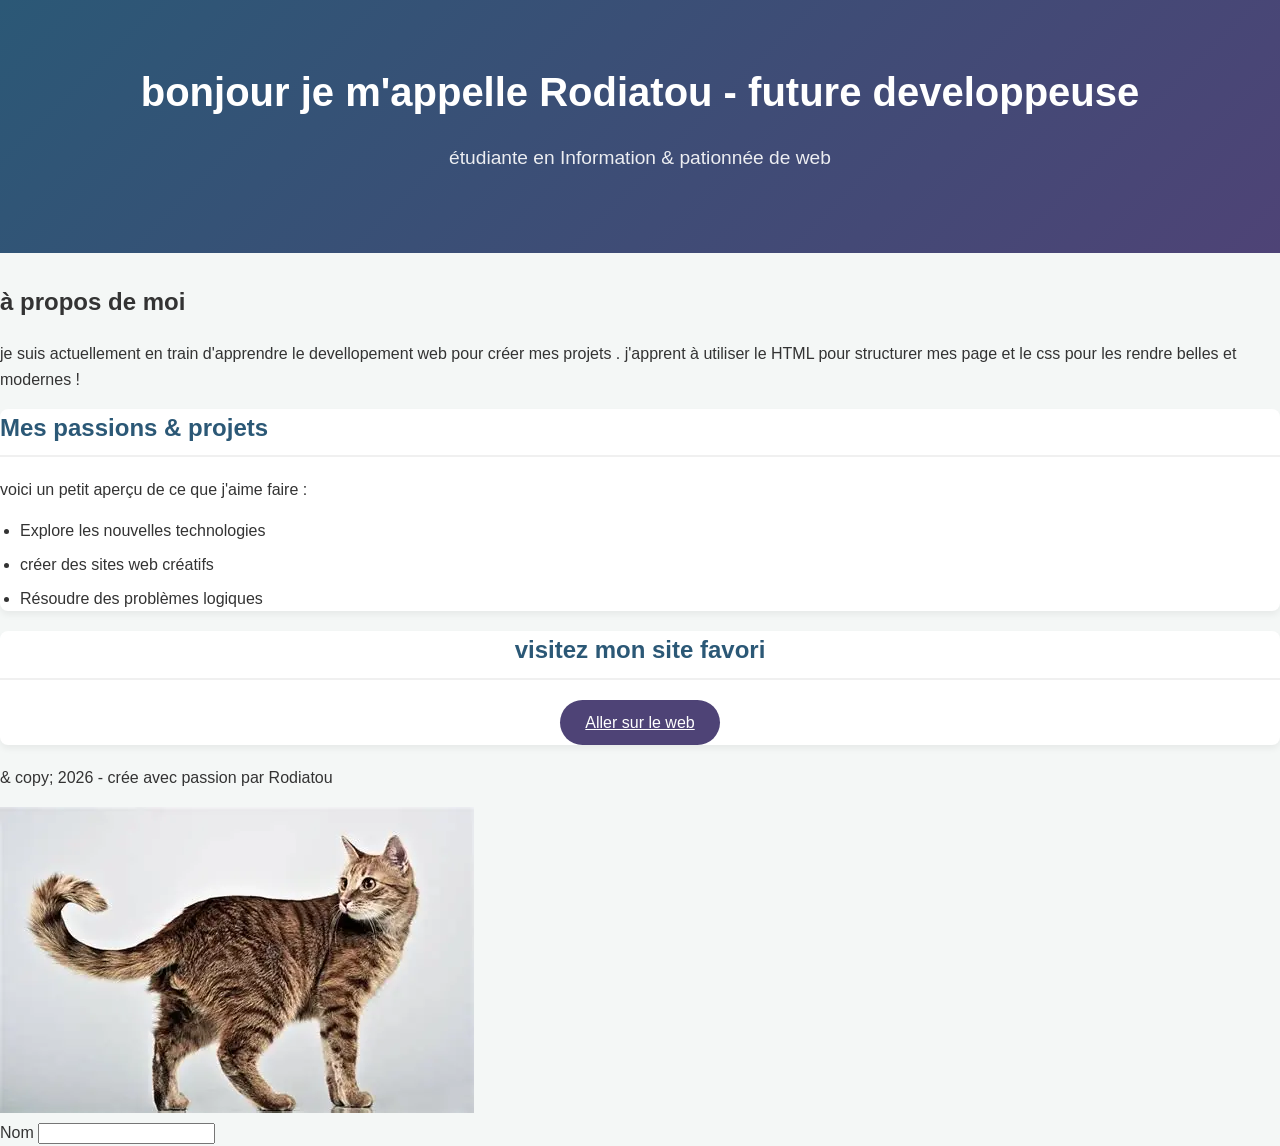
<file: index.html>
<!DOCTYPE html>
<html lang="en">
<head>
    <meta charset="UTF-8">
    <meta name="viewport" content="width=device-width, initial-scale=1.0">
    <title>Mon portfolio professionnel</title>
    <link rel="stylesheet" href="style.css">
    
</head>
<body>
<!-- En-tête de presentation--> 
    <header class="hero">
    <div class="container">
        <h1>bonjour je m'appelle Rodiatou - future developpeuse</h1>
        <p class="subtile">étudiante en Information & pationnée de web</p>
</div>
</header>
<!-- section principale -->
 <main class="container"
 < section class="card">
 <h2>à propos de moi</h2>
<p>je suis actuellement en train d'apprendre le devellopement web pour créer mes projets . j'apprent à utiliser le HTML pour structurer mes page et le css pour les rendre belles et modernes !</p>
</section>

<section class="card">
    <h2>Mes passions & projets</h2>
    <p>voici un petit aperçu de ce que j'aime faire :</p>
    <ul>
        <li>Explore les nouvelles technologies</li>
        <li>créer des sites web créatifs</li>
        <li>Résoudre des problèmes logiques</li>
    </ul>
</section>
<!-- section lien utile -->
 <section class="card center">
    <h2>visitez mon site favori</h2>
    <a href="https://www.bing.com"target="_blank" class="btn">Aller sur le web</a>
 </section>
</main>
<!-- pied de page -->
 <footer>
    <p>& copy; 2026 - crée avec passion par Rodiatou</p>
 </footer>
 

 </Section>
 <img src="image/OIP.webp" alt="oip.webp">
 <main>
    <form action="" method="">
        <div class="champs">
            <label for="Nom">Nom</label>
            <input type="text" name="Nom" autocomplete="">

        </div>

    </form>
 </main>
</body>
</html>
</file>
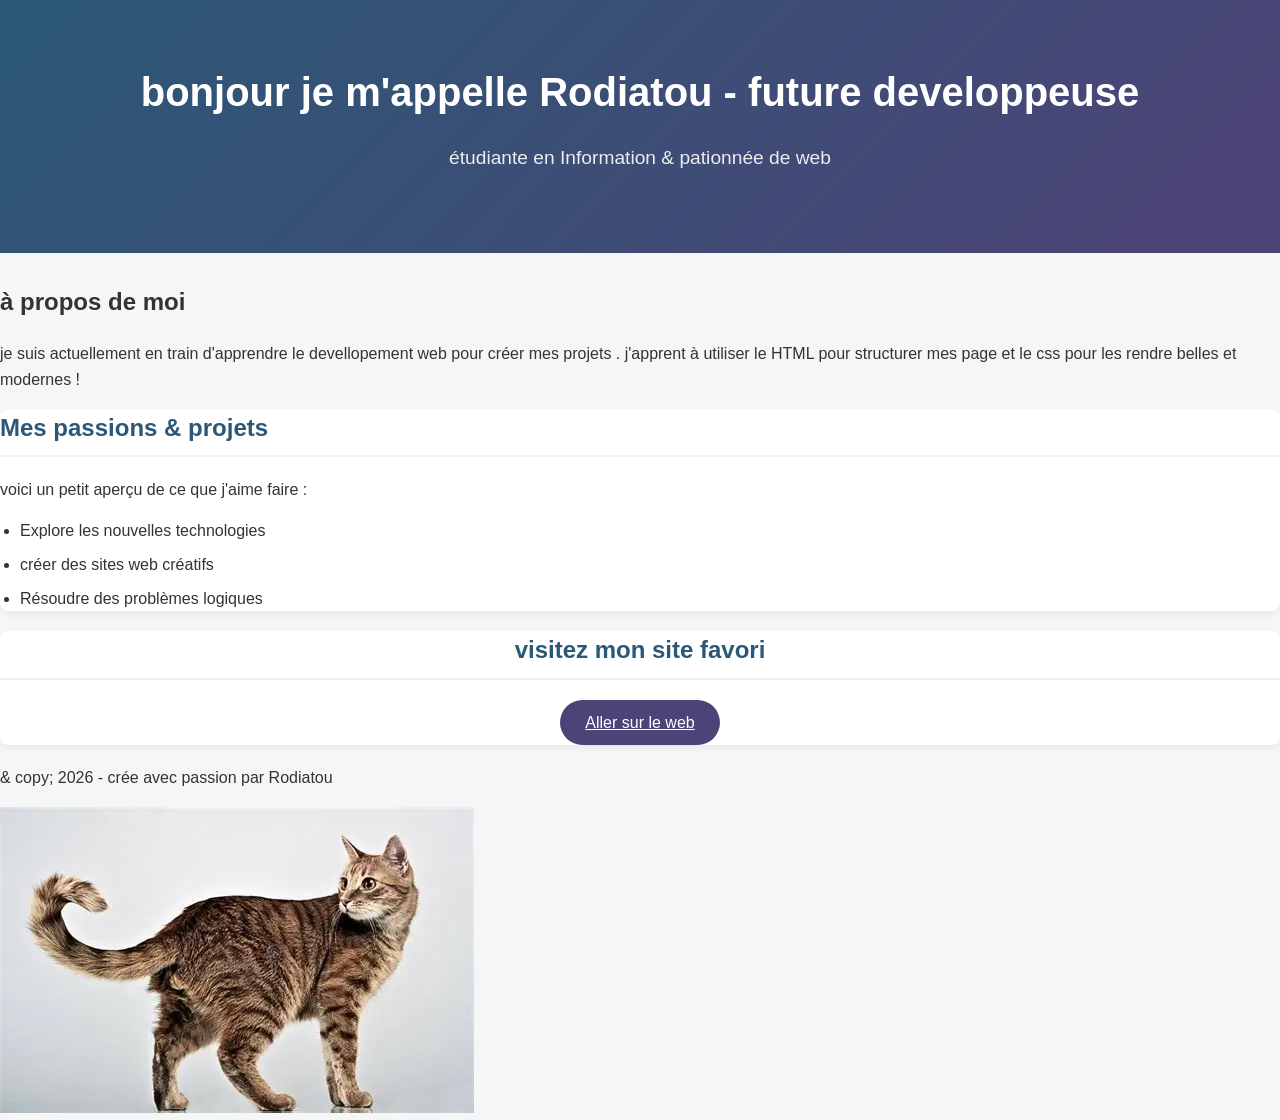
<file: index1.html>
<!DOCTYPE html>
<html lang="en">
<head>
    <meta charset="UTF-8">
    <meta name="viewport" content="width=device-width, initial-scale=1.0">
    <title>Mon portfolio professionnel</title>
    <link rel="stylesheet" href="style.css">
    
</head>
<body>
<!-- En-tête de presentation--> 
    <header class="hero">
    <div class="container">
        <h1>bonjour je m'appelle Rodiatou - future developpeuse</h1>
        <p class="subtile">étudiante en Information & pationnée de web</p>
</div>
</header>
<!-- section principale -->
 <main class="container"
 < section class="card">
 <h2>à propos de moi</h2>
<p>je suis actuellement en train d'apprendre le devellopement web pour créer mes projets . j'apprent à utiliser le HTML pour structurer mes page et le css pour les rendre belles et modernes !</p>
</section>

<section class="card">
    <h2>Mes passions & projets</h2>
    <p>voici un petit aperçu de ce que j'aime faire :</p>
    <ul>
        <li>Explore les nouvelles technologies</li>
        <li>créer des sites web créatifs</li>
        <li>Résoudre des problèmes logiques</li>
    </ul>
</section>
<!-- section lien utile -->
 <section class="card center">
    <h2>visitez mon site favori</h2>
    <a href="https://www.bing.com"target="_blank" class="btn">Aller sur le web</a>
 </section>
</main>
<!-- pied de page -->
 <footer>
    <p>& copy; 2026 - crée avec passion par Rodiatou</p>
 </footer>
 

 </Section>
 <img src="image/OIP.webp" alt="oip.webp">
</body>
</html>
</file>
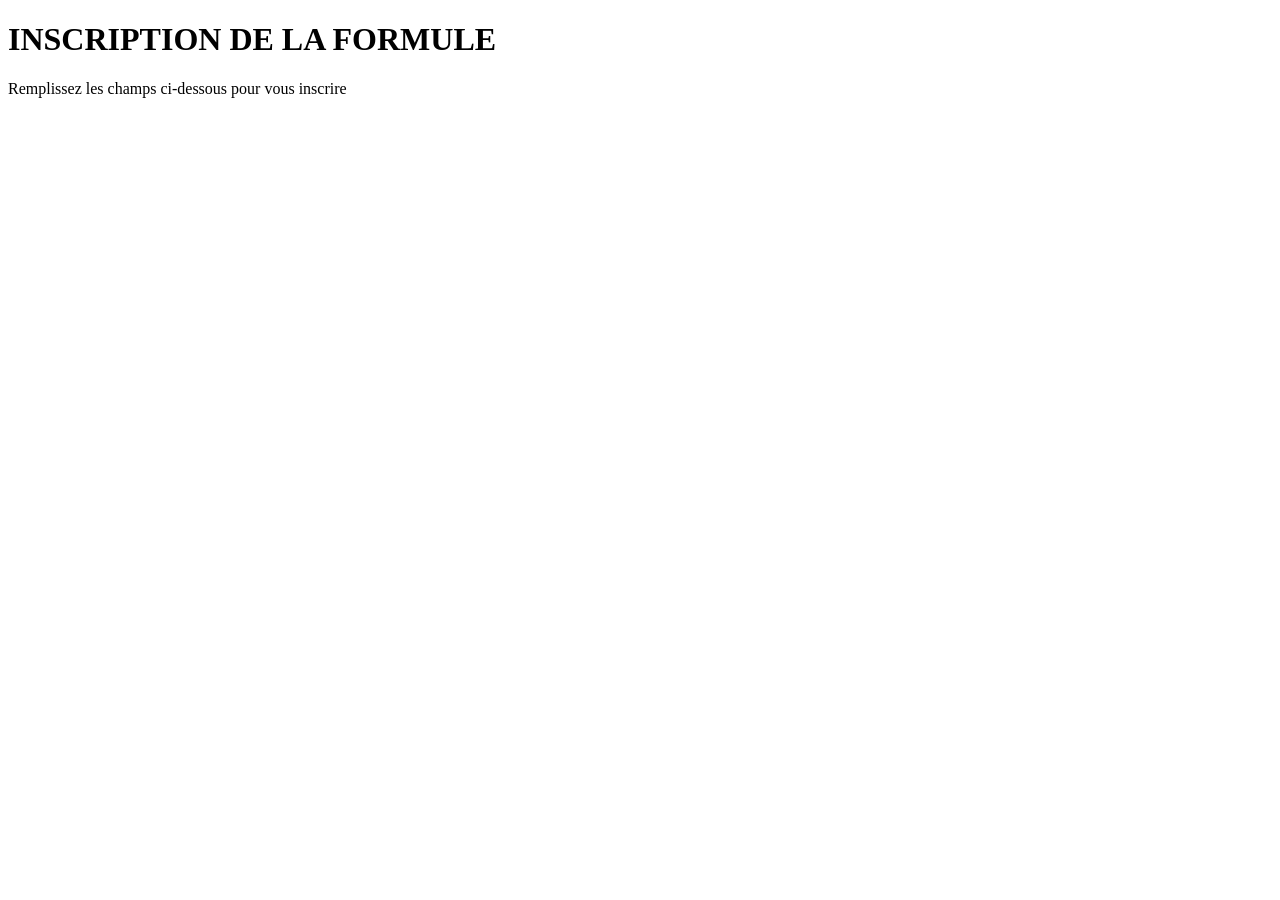
<file: formul.html/inscription.html>
<!DOCTYPE html>
<html lang="en">
<head>
    <meta charset="UTF-8">
    <meta name="viewport" content="width=device-width, initial-scale=1.0">
    <title>Document</title>
</head>
<body>
    <h1>INSCRIPTION DE LA FORMULE</h1>
     <form action="" method=""></form>
     <p>Remplissez les champs ci-dessous pour vous inscrire</p>
     <label for=""></label>


</body>
</html>
</file>
<file: style.css>
/*style global et police*/
body{
    font-family: 'Segoe UI', Tahoma, Geneva, Verdana, sans-serif;
   background-color: #f4f7f6; 
color: #333333;
margin: 0%;
padding: 0%;
line-height: 1.6;
}
/*En-tête (Hero section)*/
.hero{
    background: linear-gradient(135deg, #2b5876, #4e4376);
color: white;
text-align: center;
padding: 60px 20px;
margin-bottom: 30px;
}
.hero h1{
    margin:0 0 10px 0;
    font-size: 2.5em;
}
.subtile{
    font-size: 1.2em ;
    opacity: 0.9;
}
/* style des cartes (sections)*/
.card {
 background: white;

 margin-bottom: 20px;
 border-radius: 8px;
 box-shadow: 0 4px 6px rgba(0, 0, 0, 0.05);
}
.card h2 {
    color: #2b5876;
    margin-top: 0;
    border-bottom: 2px solid #f0f0f0;
    padding-bottom: 8px;
 }
/*listes*/
ul {
    padding-left: 20px;
}
ul li{
    margin-bottom: 8px ;
}
/* centrer les elements si besoin */
.center{
    text-align: center;
}
/* Bouton stylé */
.btn {
    display: inline-block;
    background-color: #4e4376;
    color: white;
padding: 10px 25px ;
border-radius: 25px
}
</file>
